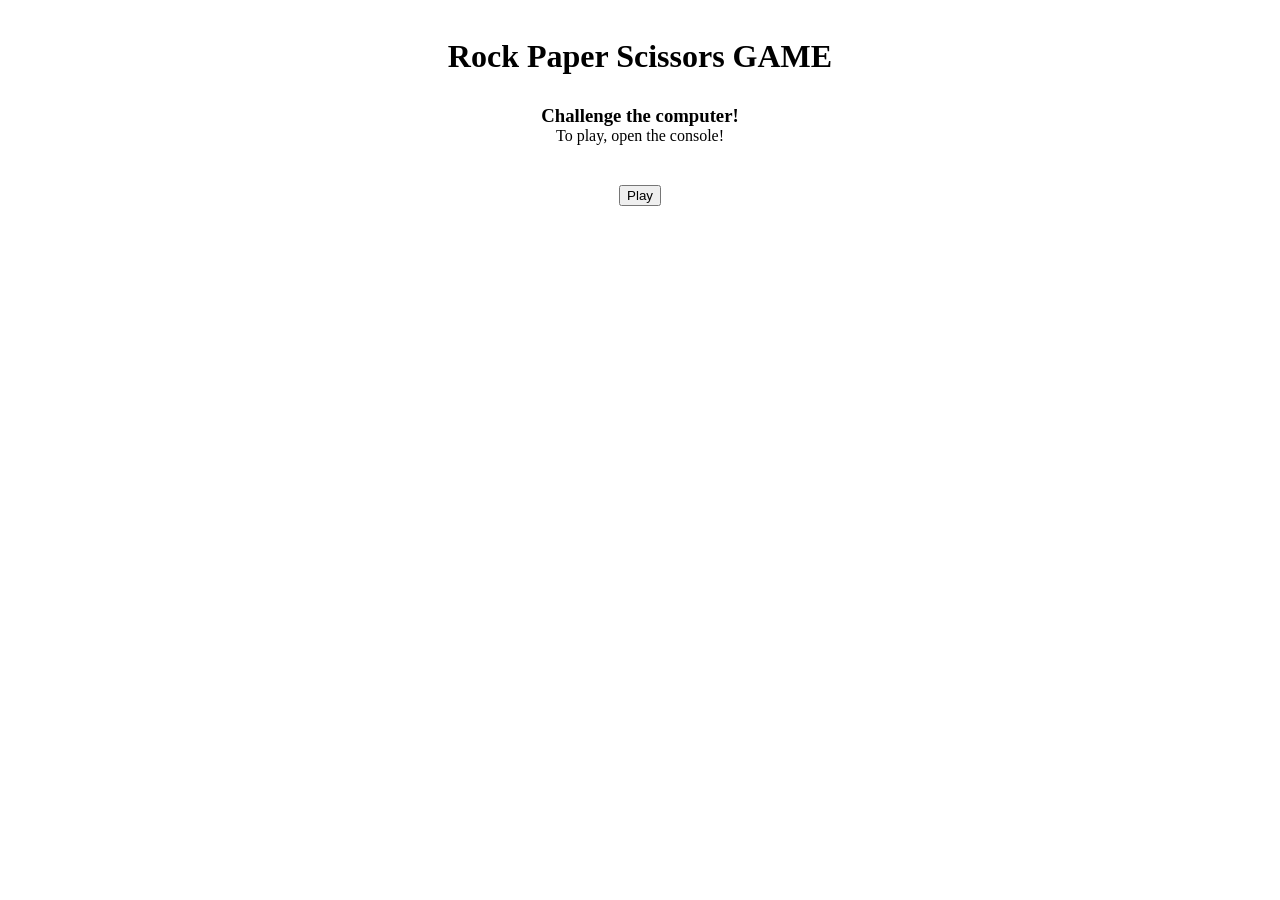
<file: Rock-Paper-Scissors.html>
<!DOCTYPE html>
<html lang="en">
<head>
    <meta charset="UTF-8">
    <meta name="viewport" content="width=device-width, initial-scale=1.0">
    <title>Rock Paper Scissors</title>
    <script src="index.js" ></script>
    <link rel="stylesheet" href="index.css" >
</head>
<body>
    <header>
        <h1>Rock Paper Scissors GAME</h1>
        <h3>Challenge the computer!</h3>
        <p>To play, open the console!</p>
    </header>
    <section id="button-area">
        <div class="btn-div">
            <button type="button" id="btn" onclick="window.location.reload();" >Play</button>
        </div>
    </section>
</body>
</html>
</file>
<file: index.css>
h1 {
    margin: auto 0;
    text-align: center;
    padding: 30px;
}

h3 {
    text-align: center;
    margin: auto 0;
}

p {
    margin: auto 0;
    text-align: center;
}

.btn-div {
    text-align: center;
    padding-top: 40px;   
}
</file>
